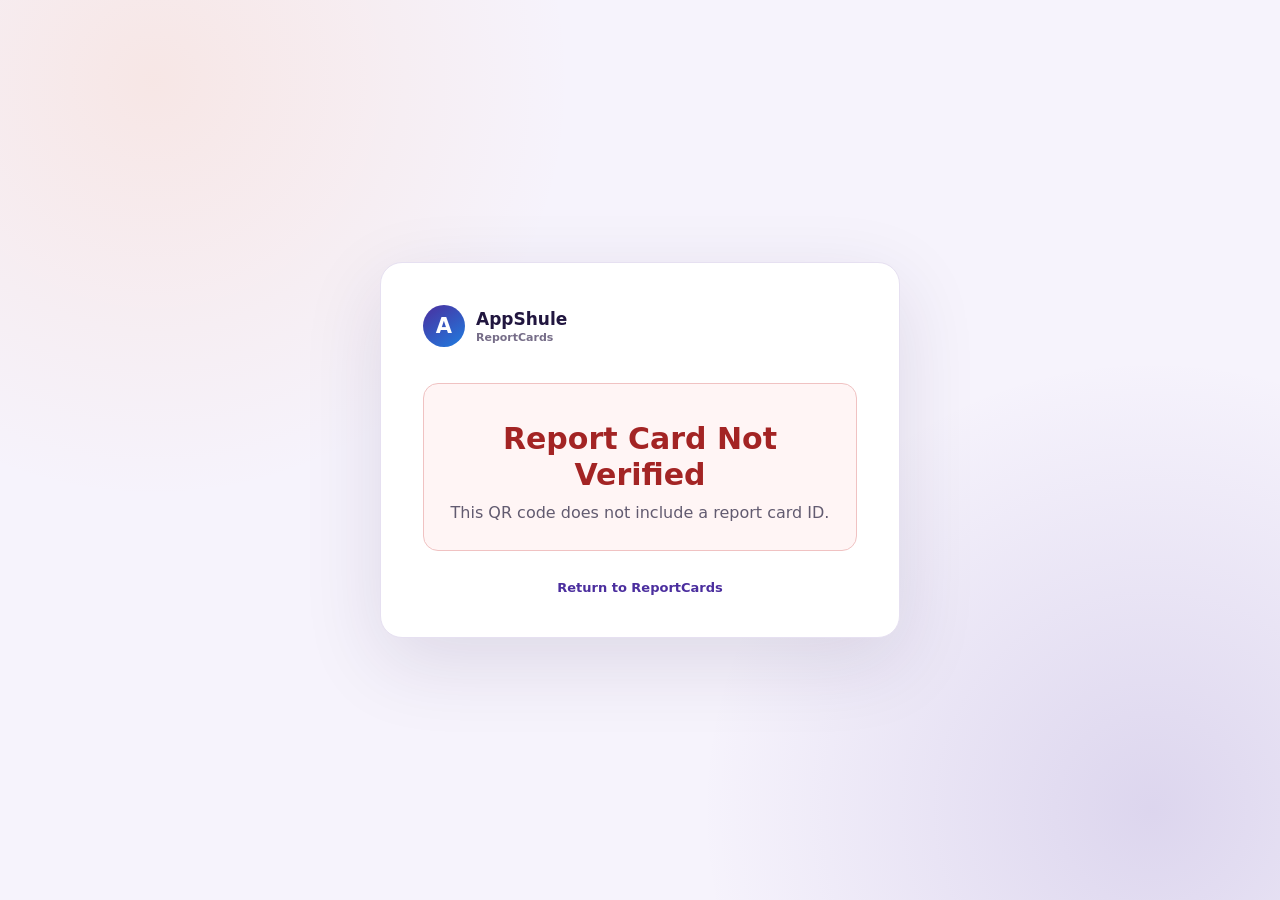
<file: verify.html>
<!doctype html>
<html lang="en">
<head>
  <meta charset="utf-8">
  <meta name="viewport" content="width=device-width, initial-scale=1">
  <meta name="theme-color" content="#4B2E9E">
  <meta name="description" content="Check the authenticity of an AppShule ReportCards report card.">
  <title>Verify Report Card | AppShule</title>
  <link rel="stylesheet" href="verify.css">
</head>
<body>
  <main class="verify-shell">
    <section class="verify-card" aria-labelledby="verify-title">
      <a class="verify-brand" href="https://reportcards.appshule.com/" aria-label="AppShule ReportCards home">
        <span class="verify-brand-mark" aria-hidden="true">A</span>
        <span>AppShule <small>ReportCards</small></span>
      </a>
      <div id="verification-result" class="verification-result" role="status" aria-live="polite">
        <span class="verification-spinner" aria-hidden="true"></span>
        <h1 id="verify-title">Checking report card…</h1>
        <p>Please wait while we confirm this report card.</p>
      </div>
      <a class="verify-home-link" href="https://reportcards.appshule.com/">Return to ReportCards</a>
    </section>
  </main>
  <script src="verify.js" defer></script>
</body>
</html>
</file>
<file: verify.css>
:root {
  color-scheme: light;
  font-family: "DM Sans", "Manrope", system-ui, sans-serif;
  color: #1b1730;
  background: #f6f3fc;
}

* { box-sizing: border-box; }

body {
  min-width: 320px;
  min-height: 100vh;
  margin: 0;
  display: grid;
  place-items: center;
  padding: 24px;
  background:
    radial-gradient(circle at 12% 9%, rgba(255, 140, 66, .12), transparent 30%),
    radial-gradient(circle at 90% 90%, rgba(75, 46, 158, .15), transparent 32%),
    #f6f3fc;
}

.verify-shell { width: min(100%, 520px); }

.verify-card {
  padding: clamp(24px, 7vw, 42px);
  border: 1px solid #e6e0f1;
  border-radius: 22px;
  background: #fff;
  box-shadow: 0 24px 80px rgba(39, 27, 73, .12);
}

.verify-brand {
  display: inline-flex;
  align-items: center;
  gap: 11px;
  color: #21163f;
  font-size: 17px;
  font-weight: 850;
  text-decoration: none;
}

.verify-brand small {
  display: block;
  margin-top: 2px;
  color: #766d88;
  font-size: 11px;
  font-weight: 650;
}

.verify-brand-mark {
  width: 42px;
  height: 42px;
  display: grid;
  place-items: center;
  border-radius: 50%;
  color: #fff;
  background: linear-gradient(145deg, #4b2e9e, #1f7de0);
  font-size: 21px;
  font-weight: 900;
}

.verification-result {
  margin: 36px 0 29px;
  padding: 24px 19px;
  border-radius: 15px;
  background: #f8f6fc;
  text-align: center;
}

.verification-result h1 {
  margin: 13px 0 8px;
  color: #241542;
  font-size: clamp(23px, 6vw, 30px);
  line-height: 1.2;
}

.verification-result p { margin: 0; color: #625b70; line-height: 1.55; }

.verification-result.is-authentic {
  border: 1px solid #bde7d2;
  background: #f0fbf5;
}

.verification-result.is-authentic h1 { color: #12623b; }

.verification-result.is-invalid {
  border: 1px solid #f0c2c2;
  background: #fff5f5;
}

.verification-result.is-invalid h1 { color: #a32424; }

.verification-details {
  display: grid;
  gap: 12px;
  margin: 22px 0 0;
  text-align: left;
}

.verification-details div {
  padding-top: 11px;
  border-top: 1px solid #e4eadf;
}

.verification-details dt {
  color: #676078;
  font-size: 11px;
  font-weight: 750;
  letter-spacing: .04em;
  text-transform: uppercase;
}

.verification-details dd {
  margin: 4px 0 0;
  color: #241542;
  font-size: 15px;
  font-weight: 700;
  overflow-wrap: anywhere;
}

.verify-home-link {
  display: block;
  color: #4b2e9e;
  font-size: 13px;
  font-weight: 750;
  text-align: center;
  text-decoration: none;
}

.verify-home-link:hover { text-decoration: underline; }

.verification-spinner {
  display: inline-block;
  width: 26px;
  height: 26px;
  border: 3px solid #ded7ef;
  border-top-color: #4b2e9e;
  border-radius: 50%;
  animation: verify-spin .8s linear infinite;
}

.verification-result.is-authentic .verification-spinner,
.verification-result.is-invalid .verification-spinner { display: none; }

@keyframes verify-spin { to { transform: rotate(360deg); } }

@media (prefers-reduced-motion: reduce) {
  .verification-spinner { animation-duration: 2s; }
}
</file>
